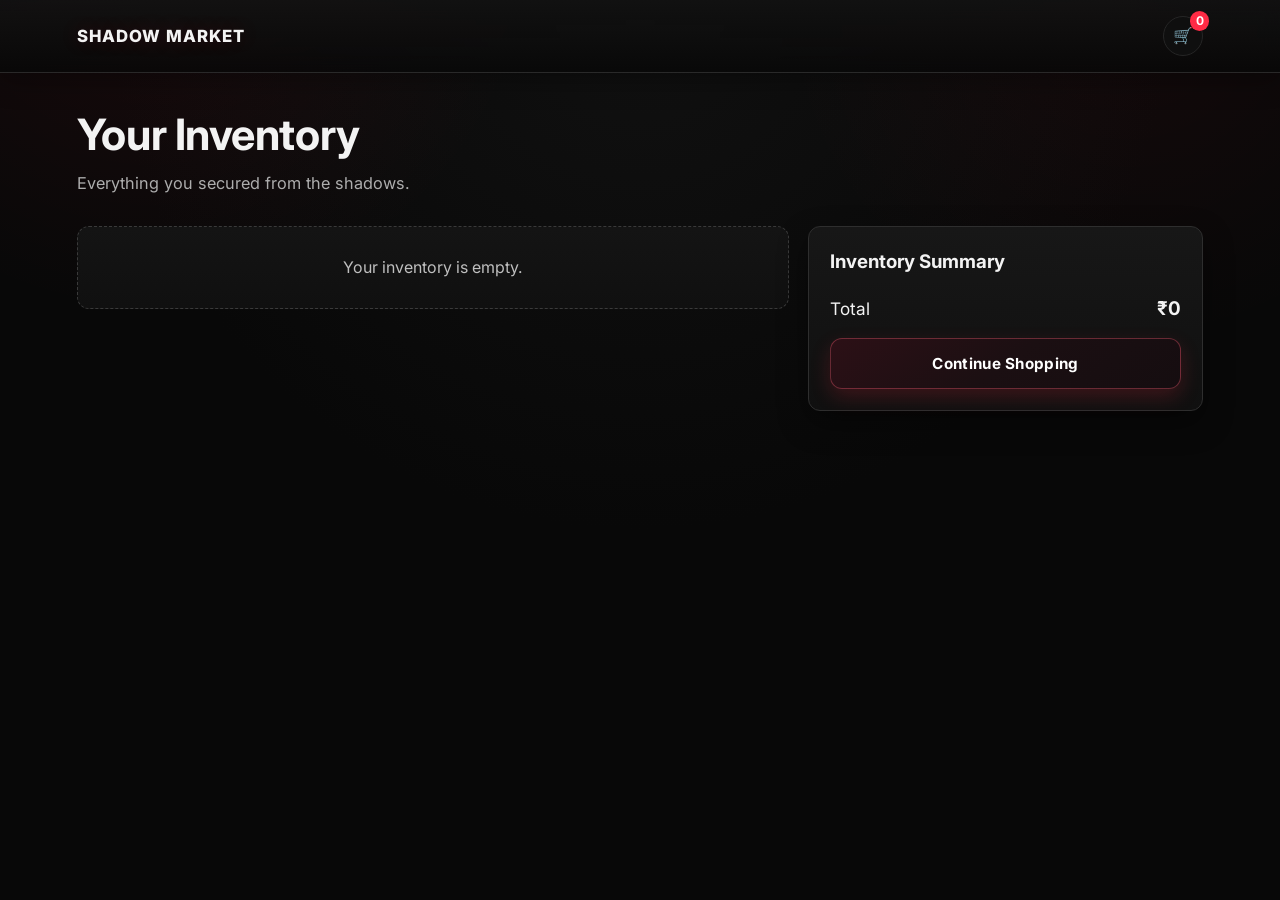
<file: cart.html>
<!DOCTYPE html>
<html lang="en">
<head>
  <meta charset="UTF-8">
  <meta name="viewport" content="width=device-width, initial-scale=1.0">
  <title>Inventory | Shadow Market</title>
  <link rel="preconnect" href="https://fonts.googleapis.com">
  <link rel="preconnect" href="https://fonts.gstatic.com" crossorigin>
  <link href="https://fonts.googleapis.com/css2?family=Inter:wght@400;500;600;700;800&display=swap" rel="stylesheet">
  <link rel="stylesheet" href="style.css">
</head>
<body>
  <header class="navbar">
    <a href="index.html" class="logo">Shadow Market</a>
    <a href="cart.html" class="cart-link" aria-label="Open inventory">
      <span class="cart-icon">🛒</span>
      <span id="cart-count" class="cart-count">0</span>
    </a>
  </header>

  <main class="cart-page">
    <section class="section-heading cart-heading">
      <h1>Your Inventory</h1>
      <p>Everything you secured from the shadows.</p>
    </section>

    <section class="cart-wrapper">
      <div id="cart-items" class="cart-items"></div>

      <aside class="cart-summary">
        <h3>Inventory Summary</h3>
        <div class="summary-row">
          <span>Total</span>
          <strong id="cart-total">₹0</strong>
        </div>
        <a href="index.html" class="btn btn-secondary">Continue Shopping</a>
      </aside>
    </section>
  </main>

  <script src="script.js"></script>
</body>
</html>
</file>
<file: style.css>
:root {
  --bg: #080808;
  --bg-soft: #101010;
  --panel: #141414;
  --border: #262626;
  --border-soft: #2e2e2e;
  --text: #f3f3f3;
  --muted: #9b9b9b;
  --accent: #ff2b45;
  --accent-soft: rgba(255, 43, 69, 0.35);
  --accent-glow: rgba(255, 43, 69, 0.5);
  --shadow-soft: 0 12px 30px rgba(0, 0, 0, 0.4);
  --surface-highlight: rgba(255, 255, 255, 0.16);
}

* {
  box-sizing: border-box;
}

html,
body {
  margin: 0;
  padding: 0;
  font-family: "Inter", system-ui, -apple-system, Segoe UI, Roboto, sans-serif;
  background:
    radial-gradient(circle at 12% -8%, rgba(255, 43, 69, 0.08), transparent 26%),
    radial-gradient(circle at 88% 0%, rgba(255, 43, 69, 0.05), transparent 24%),
    radial-gradient(circle at top, #111 0%, var(--bg) 48%);
  color: var(--text);
  line-height: 1.45;
}

body {
  position: relative;
  min-height: 100vh;
  overflow-x: hidden;
}

body::before,
body::after {
  content: "";
  position: fixed;
  inset: auto;
  z-index: -5;
  pointer-events: none;
  filter: blur(56px);
}

body::before {
  width: 28rem;
  height: 28rem;
  top: -9rem;
  left: -8rem;
  background: radial-gradient(circle, rgba(255, 43, 69, 0.26), transparent 68%);
}

body::after {
  width: 22rem;
  height: 22rem;
  right: -7rem;
  bottom: 9%;
  background: radial-gradient(circle, rgba(255, 43, 69, 0.18), transparent 72%);
}

a {
  color: inherit;
  text-decoration: none;
}

.navbar {
  position: sticky;
  top: 0;
  z-index: 40;
  display: flex;
  align-items: center;
  justify-content: space-between;
  padding: 1rem 6vw;
  border-bottom: 1px solid rgba(255, 255, 255, 0.1);
  background: linear-gradient(to bottom, rgba(18, 18, 18, 0.9), rgba(8, 8, 8, 0.84));
  backdrop-filter: blur(10px);
  box-shadow: 0 8px 28px rgba(0, 0, 0, 0.32);
}

.logo {
  font-size: 1.05rem;
  font-weight: 800;
  letter-spacing: 0.06em;
  text-transform: uppercase;
  text-shadow: 0 0 20px rgba(255, 43, 69, 0.18);
}

.cart-link {
  position: relative;
  display: inline-flex;
  align-items: center;
  justify-content: center;
  width: 2.5rem;
  height: 2.5rem;
  border: 1px solid var(--border);
  border-radius: 999px;
  background: #0f0f0f;
  transition: border-color 180ms ease, box-shadow 180ms ease, transform 180ms ease;
}

.cart-link:hover {
  transform: translateY(-1px);
  border-color: var(--accent);
  box-shadow: 0 0 18px var(--accent-soft);
}

.cart-count {
  position: absolute;
  top: -0.35rem;
  right: -0.45rem;
  min-width: 1.2rem;
  height: 1.2rem;
  padding: 0 0.3rem;
  border-radius: 999px;
  display: grid;
  place-items: center;
  background: var(--accent);
  color: #fff;
  font-size: 0.75rem;
  font-weight: 700;
}

.hero {
  position: relative;
  min-height: 100vh;
  display: grid;
  place-items: center;
  overflow: hidden;
  isolation: isolate;
  padding: 6rem 0 5rem;
  background-image: url("./fire.jpg");
  background-size: cover;
  background-position: center center;
  background-repeat: no-repeat;
  box-shadow: inset 0 0 160px rgba(0, 0, 0, 0.62);
}

.hero::before {
  content: "";
  position: absolute;
  width: min(62vw, 52rem);
  height: min(62vw, 52rem);
  left: 50%;
  top: 52%;
  transform: translate(-50%, -50%);
  border-radius: 50%;
  background: radial-gradient(circle, rgba(255, 43, 69, 0.34), rgba(255, 43, 69, 0.14) 34%, transparent 72%);
  filter: blur(48px);
  z-index: -1;
  pointer-events: none;
}

.hero::after {
  content: "";
  position: absolute;
  inset: 0;
  pointer-events: none;
  z-index: -1;
  background:
    radial-gradient(circle at 22% 72%, rgba(255, 43, 69, 0.2), transparent 36%),
    radial-gradient(circle at 76% 24%, rgba(255, 43, 69, 0.14), transparent 34%);
  opacity: 0.95;
}

.hero-overlay {
  position: absolute;
  inset: 0;
  z-index: -2;
  background:
    linear-gradient(to bottom, rgba(4, 4, 4, 0.46), rgba(5, 5, 5, 0.86) 46%, rgba(5, 5, 5, 0.96)),
    radial-gradient(circle at 50% 44%, rgba(255, 43, 69, 0.2), transparent 44%);
}

.hero-content {
  width: min(920px, 92vw);
  text-align: center;
  padding: 0 1rem;
}

.hero-content h1 {
  margin: 0;
  font-size: clamp(2.6rem, 7.4vw, 5.4rem);
  font-weight: 800;
  letter-spacing: -0.04em;
  text-shadow:
    0 16px 46px rgba(0, 0, 0, 0.66),
    0 0 28px rgba(255, 43, 69, 0.25);
  animation: fade-slide-up 760ms cubic-bezier(0.2, 0.8, 0.2, 1) both;
  max-width: 12ch;
  margin-inline: auto;
}

.hero-content p {
  margin: 1.35rem auto 0;
  max-width: 730px;
  color: #e1e1e1;
  line-height: 1.74;
  font-size: clamp(1.03rem, 1.9vw, 1.24rem);
  text-shadow: 0 10px 30px rgba(0, 0, 0, 0.45);
  animation: fade-slide-up 860ms cubic-bezier(0.2, 0.8, 0.2, 1) 140ms both;
}

.hero-content .btn {
  margin-top: 2.15rem;
  animation: fade-slide-up 940ms cubic-bezier(0.2, 0.8, 0.2, 1) 280ms both;
}

.btn {
  display: inline-flex;
  align-items: center;
  justify-content: center;
  margin-top: 1.8rem;
  border: 1px solid transparent;
  border-radius: 12px;
  padding: 0.84rem 1.35rem;
  font-size: 0.95rem;
  font-weight: 700;
  letter-spacing: 0.02em;
  transition: transform 220ms ease, box-shadow 220ms ease, border-color 220ms ease, opacity 220ms ease, filter 220ms ease;
}

.btn:hover {
  transform: translateY(-2px) scale(1.02);
}

.btn-primary {
  border-color: rgba(255, 118, 136, 0.58);
  background: linear-gradient(140deg, #ff5c73 0%, #e31b3f 52%, #9b0b21 100%);
  color: #fff;
  box-shadow: 0 12px 28px rgba(255, 43, 69, 0.36), inset 0 1px 0 rgba(255, 255, 255, 0.26);
}

.btn-primary:hover {
  box-shadow: 0 0 30px rgba(255, 43, 69, 0.56), 0 14px 36px rgba(255, 43, 69, 0.42);
  filter: brightness(1.03) saturate(1.06);
}

.btn-secondary {
  width: 100%;
  margin-top: 1rem;
  background: linear-gradient(145deg, #2c1016 0%, #1b0f12 50%, #150d10 100%);
  border-color: rgba(255, 95, 117, 0.35);
  color: #fff;
  box-shadow: 0 8px 20px rgba(255, 43, 69, 0.18);
}

.btn-secondary:hover {
  border-color: rgba(255, 120, 139, 0.6);
  box-shadow: 0 0 20px rgba(255, 43, 69, 0.35), 0 10px 24px rgba(255, 43, 69, 0.2);
}

.products-section {
  position: relative;
  padding: 5.5rem 6vw 7rem;
}

.products-section::before {
  content: "";
  position: absolute;
  right: -10rem;
  top: 1rem;
  width: 24rem;
  height: 24rem;
  background: radial-gradient(circle, rgba(255, 43, 69, 0.16), transparent 70%);
  filter: blur(24px);
  pointer-events: none;
}

.section-heading {
  margin-bottom: 2.15rem;
}

.section-heading h2,
.section-heading h1 {
  margin: 0;
  font-size: clamp(1.95rem, 3.6vw, 2.85rem);
  letter-spacing: -0.01em;
  line-height: 1.1;
}

.section-heading p {
  margin: 0.7rem 0 0;
  color: #acacac;
  max-width: 640px;
  font-size: 1.04rem;
  line-height: 1.62;
}

.product-grid {
  display: grid;
  grid-template-columns: repeat(3,1fr);
  gap: 1.45rem;
  perspective: 1100px;
}

.product-card {
  --card-rotate-x: 0deg;
  --card-rotate-y: 0deg;
  --card-lift: 0px;
  --card-scale: 1;
  --card-mouse-x: 50%;
  --card-mouse-y: 50%;
  position: relative;
  background:
    linear-gradient(180deg, rgba(27, 27, 27, 0.74), rgba(11, 11, 11, 0.78)),
    radial-gradient(circle at var(--card-mouse-x) var(--card-mouse-y), rgba(255, 255, 255, 0.08), transparent 42%);
  border: 1px solid rgba(255, 255, 255, 0.1);
  border-radius: 18px;
  overflow: hidden;
  backdrop-filter: blur(12px);
  -webkit-backdrop-filter: blur(12px);
  transform: perspective(900px) rotateX(var(--card-rotate-x)) rotateY(var(--card-rotate-y)) translateY(var(--card-lift)) scale(var(--card-scale));
  transform-style: preserve-3d;
  box-shadow:
    0 16px 34px rgba(0, 0, 0, 0.44),
    0 2px 0 rgba(255, 255, 255, 0.05) inset,
    0 -14px 24px rgba(0, 0, 0, 0.2) inset;
  transition: transform 320ms cubic-bezier(0.2, 0.8, 0.2, 1), box-shadow 320ms ease, border-color 320ms ease, background-color 320ms ease;
  will-change: transform;
}

.product-card::before {
  content: "";
  position: absolute;
  inset: 0;
  pointer-events: none;
  background:
    linear-gradient(to bottom, var(--surface-highlight), transparent 34%),
    radial-gradient(circle at var(--card-mouse-x) var(--card-mouse-y), rgba(255, 43, 69, 0.26), transparent 38%);
}

.product-card::after {
  content: "";
  position: absolute;
  inset: 0;
  border-radius: inherit;
  pointer-events: none;
  border: 1px solid rgba(255, 43, 69, 0.16);
  box-shadow: inset 0 0 36px rgba(255, 43, 69, 0.08);
  opacity: 0.56;
  transition: opacity 260ms ease, border-color 260ms ease;
}

.product-card:hover {
  --card-lift: -8px;
  --card-scale: 1.02;
  border-color: rgba(255, 43, 69, 0.5);
  box-shadow:
    0 26px 46px rgba(0, 0, 0, 0.58),
    0 0 34px rgba(255, 43, 69, 0.36),
    0 -10px 24px rgba(0, 0, 0, 0.16) inset;
}

.product-card:hover::after {
  opacity: 1;
  border-color: rgba(255, 43, 69, 0.38);
}

.product-card img {
  width: 100%;
  height: 230px;
  object-fit: cover;
  filter: brightness(0.54) contrast(1.11) saturate(0.93);
  transition: transform 380ms cubic-bezier(0.2, 0.8, 0.2, 1), filter 320ms ease;
}

.product-card:hover img {
  transform: scale(1.045);
  filter: brightness(0.69) contrast(1.14);
}

.product-content {
  position: relative;
  z-index: 2;
  padding: 1.15rem 1.15rem 1.2rem;
  transform: translateZ(20px);
}

.product-head {
  display: flex;
  align-items: baseline;
  justify-content: space-between;
  gap: 0.75rem;
}

.product-head h3 {
  margin: 0;
  font-size: 1.1rem;
  letter-spacing: 0.01em;
  line-height: 1.28;
}

.price {
  color: #ffe6eb;
  font-weight: 700;
  letter-spacing: 0.015em;
  text-shadow: 0 0 22px rgba(255, 43, 69, 0.34);
}

.product-content p {
  margin: 0.75rem 0 1.1rem;
  color: #bbbbbb;
  font-size: 0.92rem;
  line-height: 1.62;
  min-height: 3.95em;
}

.add-btn {
  width: 100%;
  border: 1px solid rgba(255, 110, 130, 0.52);
  border-radius: 12px;
  padding: 0.72rem 0.8rem;
  background: linear-gradient(140deg, #ff4d66 0%, #db1638 54%, #aa0b23 100%);
  color: #fff;
  font-weight: 700;
  letter-spacing: 0.015em;
  cursor: pointer;
  box-shadow:
    0 12px 24px rgba(255, 43, 69, 0.29),
    inset 0 1px 0 rgba(255, 255, 255, 0.28),
    inset 0 -3px 8px rgba(0, 0, 0, 0.24);
  transition: border-color 240ms ease, box-shadow 240ms ease, transform 240ms ease, filter 240ms ease;
}

.add-btn:hover {
  transform: translateY(-2px) scale(1.015);
  border-color: rgba(255, 140, 156, 0.62);
  box-shadow: 0 0 26px rgba(255, 43, 69, 0.46), 0 12px 28px rgba(255, 43, 69, 0.33);
  filter: saturate(1.06) brightness(1.02);
}

.cart-page {
  padding: 2.4rem 6vw 5.2rem;
}

.cart-heading {
  margin-bottom: 1.85rem;
}

.cart-heading h1 {
  font-size: clamp(1.9rem, 3.5vw, 2.7rem);
  line-height: 1.1;
}

.cart-heading p {
  font-size: 1.02rem;
  color: #adadad;
}

.cart-wrapper {
  display: grid;
  grid-template-columns: 1.8fr 1fr;
  gap: 1.2rem;
  align-items: start;
}

.cart-items {
  display: grid;
  gap: 0.8rem;
}

.cart-item {
  display: grid;
  grid-template-columns: 1fr auto auto auto auto;
  gap: 0.6rem;
  align-items: center;
  padding: 1rem;
  border: 1px solid var(--border-soft);
  border-radius: 12px;
  background: linear-gradient(180deg, #171717, #131313);
  box-shadow: 0 10px 22px rgba(0, 0, 0, 0.34);
  transition: border-color 220ms ease, transform 220ms ease, box-shadow 220ms ease;
}

.cart-item:hover {
  transform: translateY(-1px);
  border-color: rgba(255, 43, 69, 0.32);
  box-shadow: 0 14px 28px rgba(0, 0, 0, 0.38);
}

.cart-item-name {
  font-weight: 600;
}

.cart-cell {
  color: #d7d7d7;
  font-size: 0.92rem;
}

.remove-btn {
  border: 1px solid rgba(255, 110, 130, 0.42);
  border-radius: 8px;
  padding: 0.5rem 0.7rem;
  background: linear-gradient(140deg, #ee304f 0%, #ca1230 55%, #950b20 100%);
  color: #fff;
  font-weight: 600;
  box-shadow: 0 8px 18px rgba(255, 43, 69, 0.24);
  cursor: pointer;
  transition: border-color 180ms ease, box-shadow 180ms ease, transform 180ms ease;
}

.remove-btn:hover {
  transform: translateY(-1px);
  border-color: rgba(255, 145, 160, 0.6);
  box-shadow: 0 0 16px rgba(255, 43, 69, 0.38), 0 8px 20px rgba(255, 43, 69, 0.24);
}

.cart-summary {
  border: 1px solid var(--border-soft);
  border-radius: 12px;
  padding: 1.3rem;
  background: linear-gradient(180deg, #171717, #101010);
  box-shadow: var(--shadow-soft);
}

.cart-summary h3 {
  margin: 0 0 1rem;
}

.summary-row {
  display: flex;
  align-items: center;
  justify-content: space-between;
  font-size: 1.08rem;
  padding-top: 0.25rem;
}

.summary-row strong {
  font-size: 1.18rem;
}

.empty-cart {
  border: 1px dashed #3a3a3a;
  border-radius: 12px;
  padding: 1.8rem;
  color: #bfbfbf;
  text-align: center;
  background: linear-gradient(180deg, #141414, #101010);
}

@keyframes fade-slide-up {
  from {
    opacity: 0;
    transform: translateY(20px);
  }
  to {
    opacity: 1;
    transform: translateY(0);
  }
}

@media (prefers-reduced-motion: reduce) {
  .hero-content h1,
  .hero-content p,
  .hero-content .btn {
    animation: none;
  }

  .product-card,
  .add-btn,
  .btn,
  .remove-btn {
    transition: none;
  }
}

@media (max-width: 940px) {
  .cart-wrapper {
    grid-template-columns: 1fr;
  }
}

@media (max-width: 760px) {
  .navbar {
    padding: 0.9rem 1rem;
  }

  .products-section,
  .cart-page {
    padding-left: 1rem;
    padding-right: 1rem;
  }

  .hero {
    min-height: 92vh;
    padding-top: 4.4rem;
  }

  .product-card img {
    height: 210px;
  }

  .cart-item {
    grid-template-columns: 1fr 1fr;
    gap: 0.5rem 1rem;
  }
}
</file>
